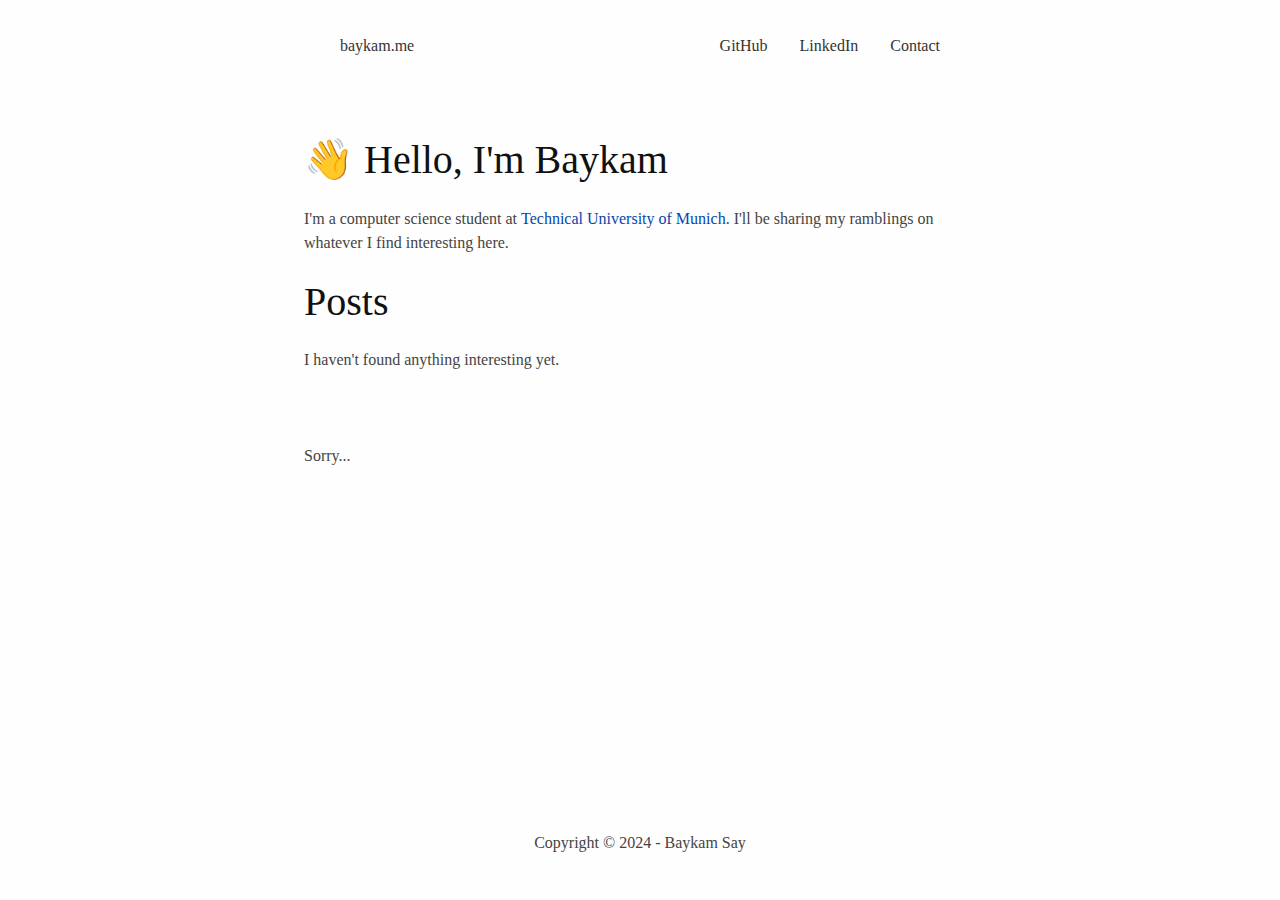
<file: index.html>
<!DOCTYPE html>
<html lang="en">
<head>
    <meta charset="UTF-8">
    <meta name="viewport" content="width=device-width, initial-scale=1.0">
    <title>Baykam's Blog 💭</title>
    <meta name="description" content="Baykam Say's blog.">
    <meta name="keywords" content="baykam,say,computer,science,engineering,programming,bilkent,tum,student,blog,ai,ml">
    <meta name="author" content="Baykam Say">
    <!-- favicon -->
    <link rel='icon' href='favicon.ico' type='image/x-icon'/>
    <!-- Stylesheets -->
    <link rel="stylesheet" href="css/style.css">
</head>
<body>
    <header>
        <nav class="navbar">
            <a href="/" class="home-link">baykam.me</a>
            <a
              href="https://github.com/baykamsay"
              target="_blank"
              rel="noopener noreferrer"
            >
              GitHub
            </a>
            <a
              href="https://www.linkedin.com/in/baykam-say/"
              target="_blank"
              rel="noopener noreferrer"
            >
              LinkedIn
            </a>
            <a
              href="https://forms.gle/miF2GVCMQvbk76ST7"
              target="_blank"
              rel="noopener noreferrer"
            >
              Contact
            </a>
        </nav>
    </header>
    <main>
        <div class="intro">
            <h1>👋 Hello, I'm Baykam</h1>
            <p>
                I'm a computer science student at
                <a
                href="https://www.tum.de/en/"
                target="_blank"
                rel="noopener noreferrer"
                class="inline"
                >
                Technical University of Munich
                </a>. I'll be sharing my ramblings on whatever I find interesting here.
            </p>
        </div>
        
        <div class="blog">
            <h1>Posts</h1>
            <p>
                I haven't found anything interesting yet. <br>
                <br>
                <br>
                <br>
                Sorry...
            </p>
        </div>
    </main>
    <footer>
        <p>Copyright &copy; 2024 - Baykam Say</p>
    </footer>
</body>
</html>
</file>
<file: css/style.css>
html {
  font-size: 100%;
  overflow-y: scroll;
  -webkit-text-size-adjust: 100%;
  -ms-text-size-adjust: 100%;
}

body {
  color: #444;
  font-family: Georgia, Palatino, "Palatino Linotype", Times, "Times New Roman",
    serif;
  font-size: 12px;
  line-height: 1.5em;
  padding: 1em;
  margin: auto;
  max-width: 42em;
  background: #fefefe;
}

a {
  color: #0645ad;
  text-decoration: none;
}

a:visited {
  color: #0b0080;
}

a:hover {
  color: #06e;
}

a:active {
  color: #faa700;
}

a:focus {
  outline: thin dotted;
}

a:hover,
a:active {
  outline: 0;
}

::-moz-selection {
  background: rgba(255, 255, 0, 0.3);
  color: #000;
}

::selection {
  background: rgba(255, 255, 0, 0.3);
  color: #000;
}

a::-moz-selection {
  background: rgba(255, 255, 0, 0.3);
  color: #0645ad;
}

a::selection {
  background: rgba(255, 255, 0, 0.3);
  color: #0645ad;
}

p {
  margin: 1em 0;
}

img {
  max-width: 100%;
}

h1,
h2,
h3,
h4,
h5,
h6 {
  font-weight: normal;
  color: #111;
  line-height: 1em;
}

h4,
h5,
h6 {
  font-weight: bold;
}

h1 {
  font-size: 2.5em;
}

h2 {
  font-size: 2em;
}

h3 {
  font-size: 1.5em;
}

h4 {
  font-size: 1.2em;
}

h5 {
  font-size: 1em;
}

h6 {
  font-size: 0.9em;
}

blockquote {
  color: #666666;
  margin: 0;
  padding-left: 3em;
  border-left: 0.5em #eee solid;
}

hr {
  display: block;
  border: 0;
  border-top: 1px solid #aaa;
  border-bottom: 1px solid #eee;
  margin: 1em 0;
  padding: 0;
}

pre,
code,
kbd,
samp {
  color: #000;
  font-family: monospace, monospace;
  _font-family: "courier new", monospace;
  font-size: 0.98em;
}

pre {
  white-space: pre;
  white-space: pre-wrap;
  word-wrap: break-word;
}

b,
strong {
  font-weight: bold;
}

dfn {
  font-style: italic;
}

ins {
  background: #ff9;
  color: #000;
  text-decoration: none;
}

mark {
  background: #ff0;
  color: #000;
  font-style: italic;
  font-weight: bold;
}

sub,
sup {
  font-size: 75%;
  line-height: 0;
  position: relative;
  vertical-align: baseline;
}

sup {
  top: -0.5em;
}

sub {
  bottom: -0.25em;
}

ul,
ol {
  margin: 1em 0;
  padding: 0 0 0 2em;
}

li p:last-child {
  margin: 0;
}

dd {
  margin: 0 0 0 2em;
}

img {
  border: 0;
  -ms-interpolation-mode: bicubic;
  vertical-align: middle;
}

table {
  border-collapse: collapse;
  border-spacing: 0;
}

td {
  vertical-align: top;
}

@media only screen and (min-width: 480px) {
  body {
    font-size: 14px;
  }
}

@media only screen and (min-width: 768px) {
  body {
    font-size: 16px;
  }
}

@media print {
  * {
    background: transparent !important;
    color: black !important;
    filter: none !important;
    -ms-filter: none !important;
  }

  body {
    font-size: 12pt;
    max-width: 100%;
  }

  a,
  a:visited {
    text-decoration: underline;
  }

  hr {
    height: 1px;
    border: 0;
    border-bottom: 1px solid black;
  }

  a[href]:after {
    content: " (" attr(href) ")";
  }

  abbr[title]:after {
    content: " (" attr(title) ")";
  }

  .ir a:after,
  a[href^="javascript:"]:after,
  a[href^="#"]:after {
    content: "";
  }

  pre,
  blockquote {
    border: 1px solid #999;
    padding-right: 1em;
    page-break-inside: avoid;
  }

  tr,
  img {
    page-break-inside: avoid;
  }

  img {
    max-width: 100% !important;
  }

  @page :left {
    margin: 15mm 20mm 15mm 10mm;
  }

  @page :right {
    margin: 15mm 10mm 15mm 20mm;
  }

  p,
  h2,
  h3 {
    orphans: 3;
    widows: 3;
  }

  h2,
  h3 {
    page-break-after: avoid;
  }
}

main {
  min-height: 75vh;
}

footer {
  text-align: center;
}

.navbar {
  display: flex; /* Enables flexbox for easy alignment */
  justify-content: space-between; /* Spreads content evenly with margins on both sides */
  align-items: center; /* Aligns content vertically */
  padding: 10px 20px; /* Adds some padding for aesthetics */
}

.navbar a {
  color: #333; /* Link color */
  padding: 8px 16px; /* Padding for links */
}

.navbar a:hover {
  color: #ddd; /* Color on hover */
}

.home-link {
  /* Targets the home link specifically */
  margin-right: auto; /* Pushes the home link to the left */
}

.inline {
  display: inline-block; /* Makes the element inline */
}

.intro {
  margin-top: 4em; /* Adds some space at the top */
}
</file>
